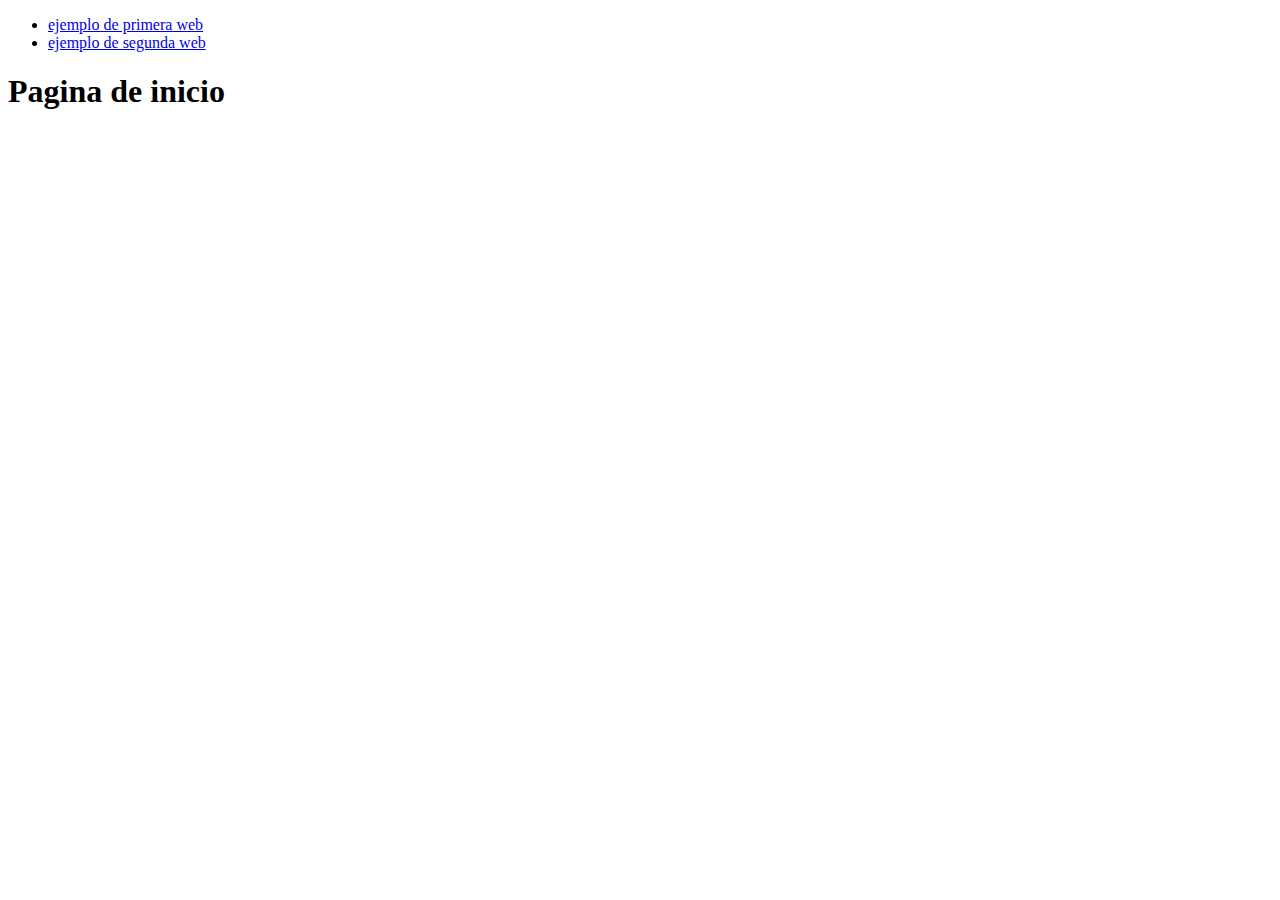
<file: index.html>
<!DOCTYPE html>
<html>
<head>
	<title></title>
</head>
<body>
<header>
	<ul>
		<li><a href=".\web\primeraWeb.html">ejemplo de primera web</a></li>
		<li><a href=".\web\SEGUNDAWEB.html">ejemplo de segunda web</a></li>



	</ul>


</header>
<h1>Pagina de inicio</h1>
</body>
</html>
</file>
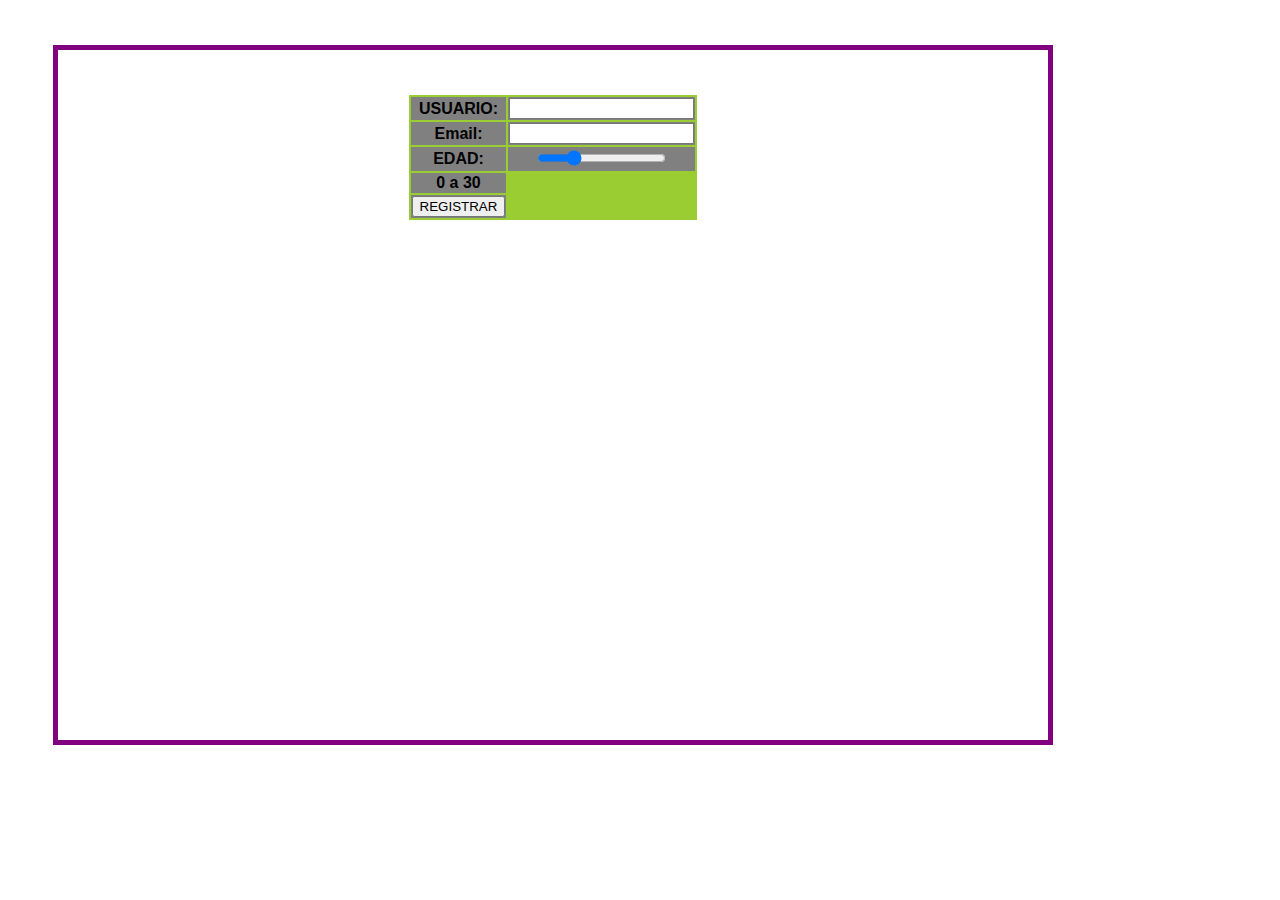
<file: web/webformularios/public_html/index.html>
<!DOCTYPE html>

<html>
    <head>
        <title>TODO supply a title</title>
        <meta charset="UTF-8">
        <link rel="stylesheet" href="CCS/ESTILO.css">
        <meta name="viewport" content="width=device-width, initial-scale=1.0">
    </head>
    <body>
        <section> 
           <form name ="datosUsuarios" method= "get">
               <table>
                   <tr>
                       <td>
                           USUARIO:
                       </td>  
                   
                       <td>
                           <input pattern="[A-Za-z]{3}" name="usuario" id="usuario"  maxlength="10" required>
                       </td>
                   </tr>
                   <tr>
                    <td>
                           Email:
                       </td>  
                       
                       <td>
                           <input type ="email" name="miEmail" id="miEmail" required>
                       </td>
                   </tr>
                    <tr>
                    <td>
                           EDAD:
                       </td>  
                       
                       <td>
                           <input type ="range" name="miEdad" id="miEdad"
                                  min="0" max="120" step="30" value="30">
                       </td>
                   </tr>
                    <tr>
               
                      <td>
                           <output id="rango">0 a 30 </output>
                       </td>
                   </tr>
                   <tr>
               
                      <td>
                          <input type="submit" id="enviar" value="REGISTRAR">
                       </td>
                   </tr>
                   
               </table>   
                
                
            </form>
        
        
        </section>
        <script src="JS/FUNCIONALIDAD.js"></script>
    </body>
</html>
</file>
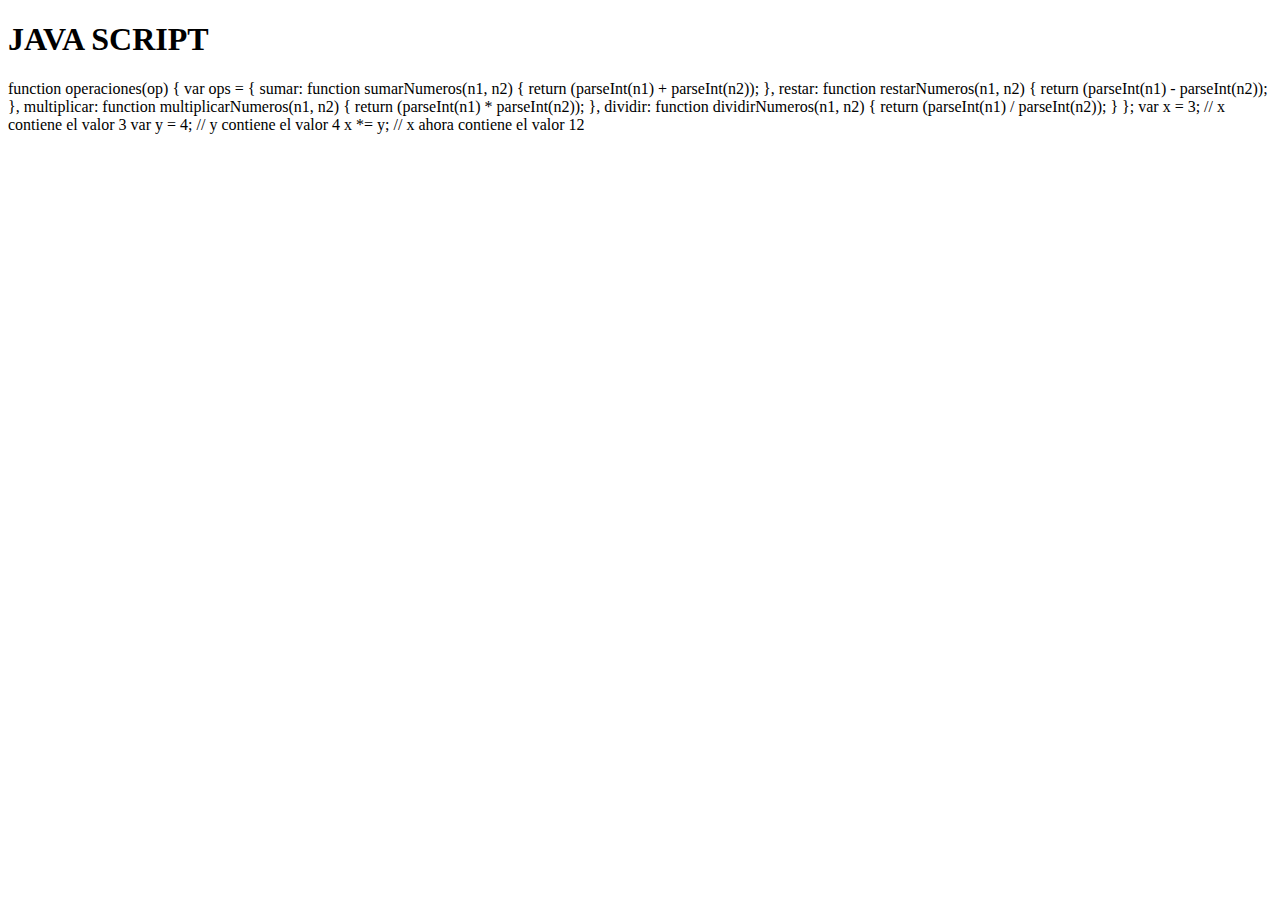
<file: web/mi segunda tarea javascrip.html>
<!DOCTYPE html>
<html>
<head>
	<title></title>
</head>
<body>
<h1>    JAVA SCRIPT </h1>

function operaciones(op)
{

    var ops = {
        sumar: function sumarNumeros(n1, n2) {
            return (parseInt(n1) + parseInt(n2));
        },

        restar: function restarNumeros(n1, n2) {
            return (parseInt(n1) - parseInt(n2));
        },
        
        multiplicar: function multiplicarNumeros(n1, n2) {
            return (parseInt(n1) * parseInt(n2));
        },

        dividir: function dividirNumeros(n1, n2) {
            return (parseInt(n1) / parseInt(n2));
        }


    };


var x = 3; // x contiene el valor 3
var y = 4; // y contiene el valor 4
x *= y; // x ahora contiene el valor 12

</body>
</html>
</file>
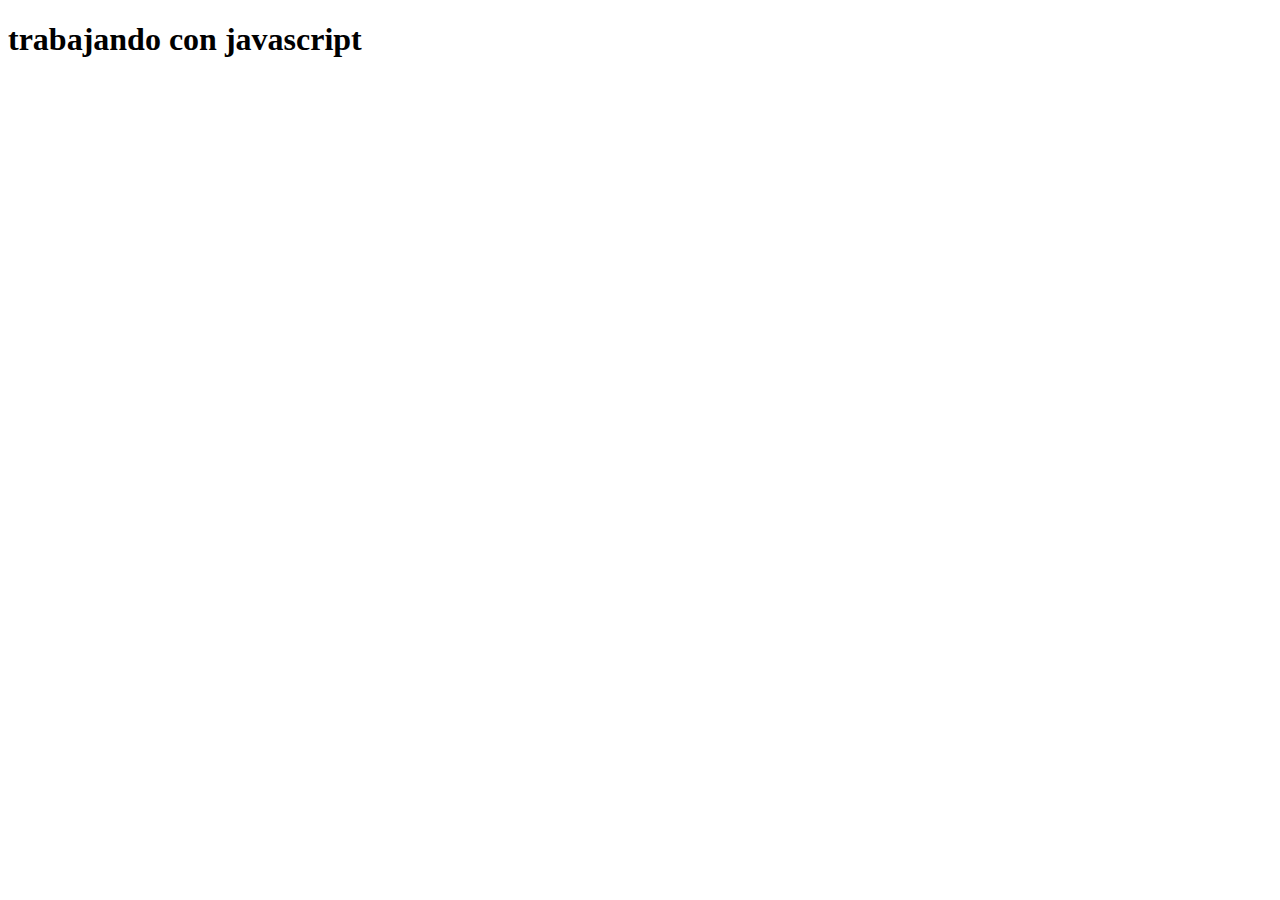
<file: web/SEGUNDAWEB.html>
<!DOCTYPE html>
<html>
<head>
	<title></title>
</head>
<body>
	<h1> trabajando con javascript</h1>
<script> 
	function principal(){

  /*var x = 1;
alert(typeof(x))
 alert("el valor de la variable es: "+x);
 x = "esto es un texto";
 alert(typeof(x))
 alert("el valor de la variable es: "+x);
 x = true;
 alert(typeof(x))
 alert("el valor de la variable es: "+x);
 x = prompt ("Ingrese un numero");
 alert(typeof(x))
 if(isNaN(x)) {
 	alert("no es un numero");
 	x = prompt("Ingrese un numero, por favor");
 	var y = number(x);
 } else {
 var y = number(x);
 }


 alert(typeof(y))
 alert("el valor de la variable es: "+y);
*/
/*a=1; 
b=2;
 
 var suma = a+b;
 alert(suma);
 var resta = a-b;
 alert(resta);
 var multiplicacion =a*b;
 alert(multiplicacion);
 var division = a/b;
 alert (division);
 suma = suma + b;
 alert(suma);
 suma+=b;
 alert(suma);
 suma++;
 alert(suma); */




var frutas = ["limon","melon","uva","guayaba","sandia"];
 /*for (var i = 0; i < 5; i++) {
alert(frutas[i]);
}*/

var s = frutas.length;
alert(s);
var c = 0;
while(c<s){
	alert(frutas[c]);
	c++;
}
 sumar (99852,675676);
}
function sumar (a,b){
	var sumar= a+b;
	alert(sumar);
}
window.addEventListener("load",principal,false);

</script>
</body>
</html>
</file>
<file: web/webformularios/public_html/CCS/ESTILO.css>
section{
    border: 5px purple solid;
    margin: 45px;
    padding: 45px;
    width: 900px;
    height: 600px;
        
    background-image: url("https://as01.epimg.net/meristation/imagenes/2019/12/03/reportajes/1575329707_015803_1575375870_noticia_normal.jpg");
}

table{
    margin: auto;
    background-color: yellowgreen;
    }
    td{
        background-color: grey;
        text-align: center;
        font-weight: bold;
        font-family: sans-serif;
    }
</file>
